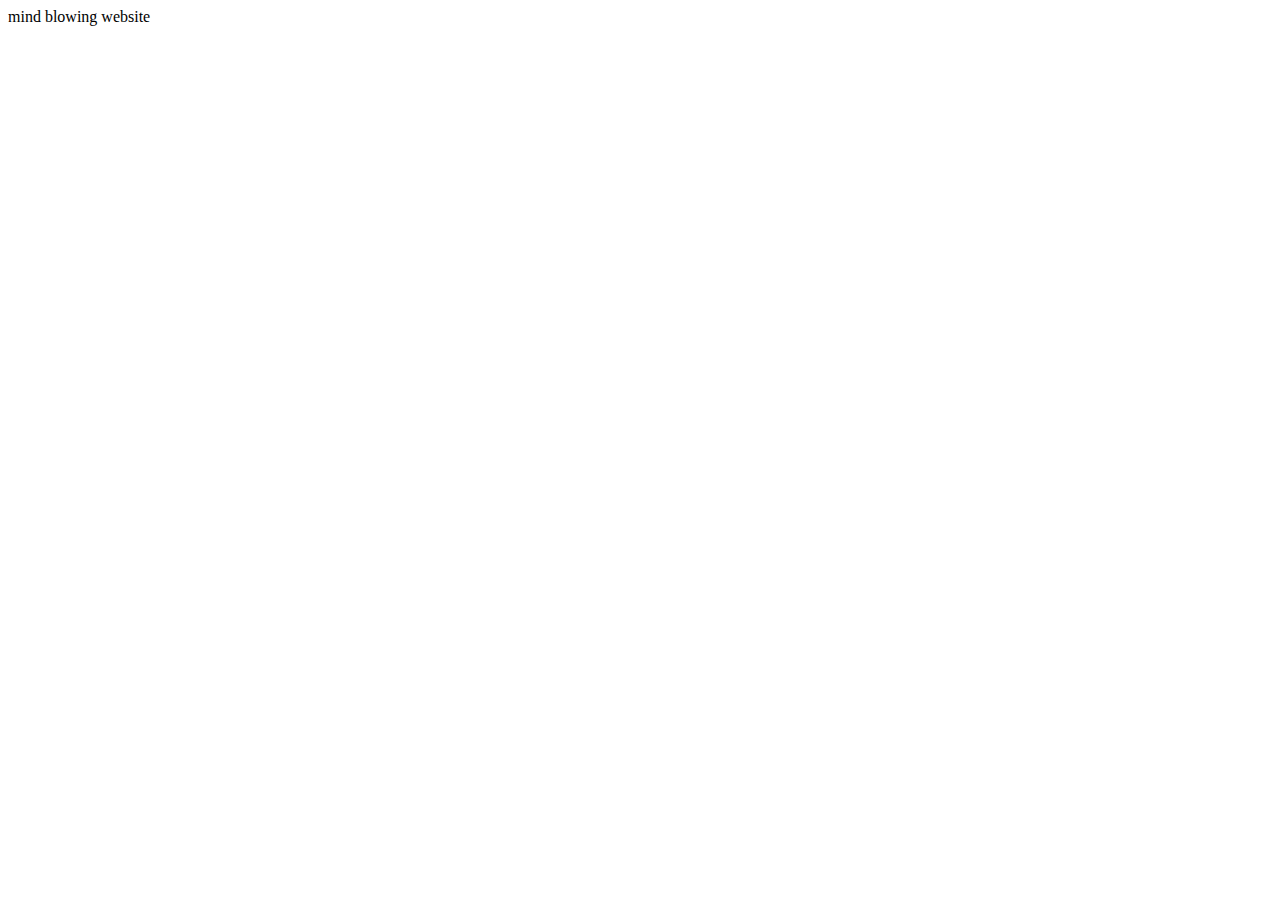
<file: docs/index.html>
<html>
  <head>
    <title>mywebsite</title>
   </head>
   <body>
   <p>mind blowing website</p>
   <div class="flourish-embed flourish-bar_race" data-src="visualisation/1261338"><script src="https://public.flourish.studio/resources/embed.js"></script></div>
   </body>
   </html>
</file>
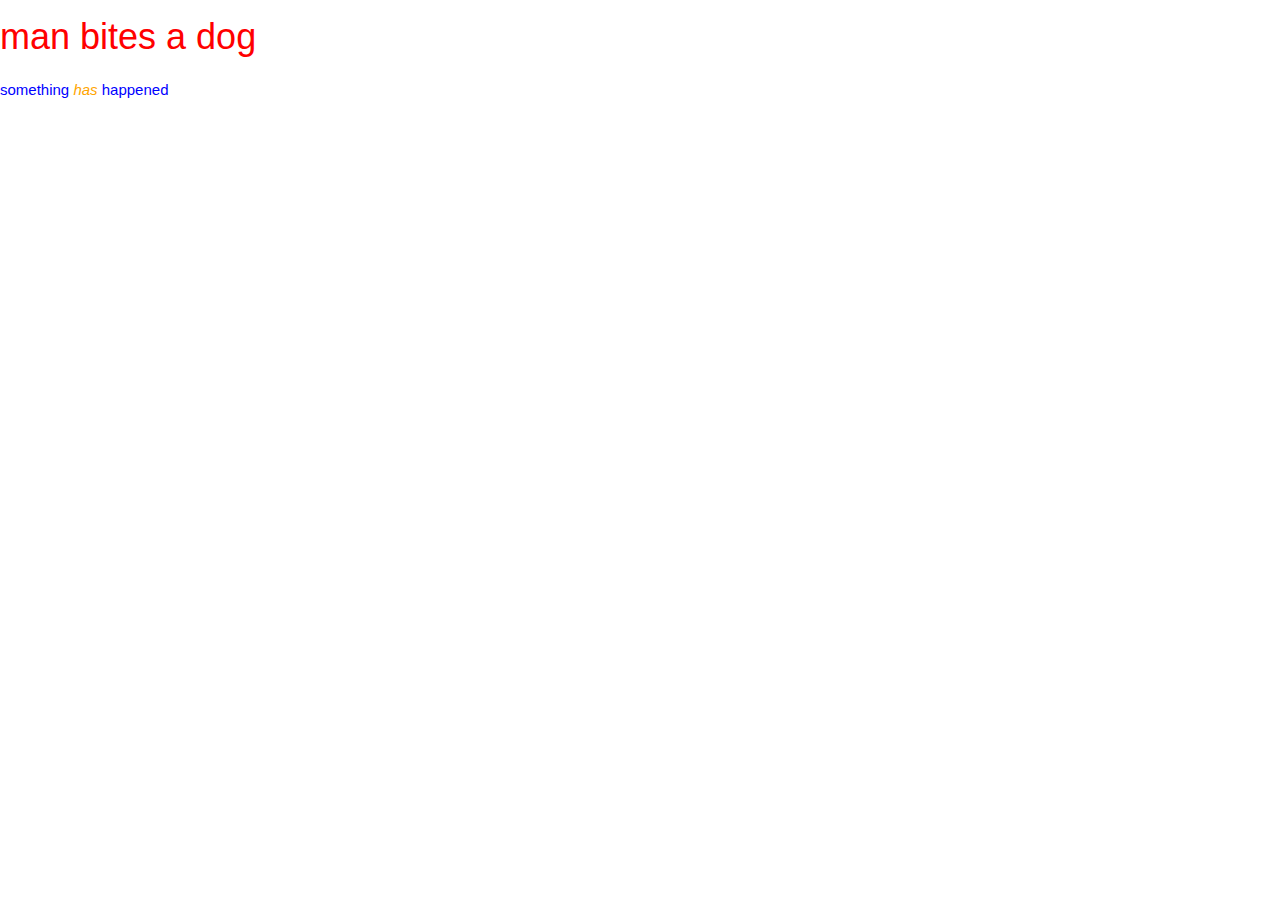
<file: docs/index2.html>
<!DOCTYPE html>
<html lang="en" >
<head>
  <meta charset="UTF-8">
  <title>CodePen - Test WebPage</title>
  <link rel="stylesheet" href="./style.css">

</head>
<body>
<!-- partial:index.partial.html -->
<h1> man bites a dog </h1>
<p> something <em>has</em> happened</p>
<link rel="stylesheet" href="https://www.w3schools.com/w3css/4/w3.css">
<!-- partial -->
  
</body>
</html>
</file>
<file: docs/style.css>
h1 {
  color:red;
   font weight: 800;
}

p{
  color:blue
}
p em{
  color:orange
}
</file>
